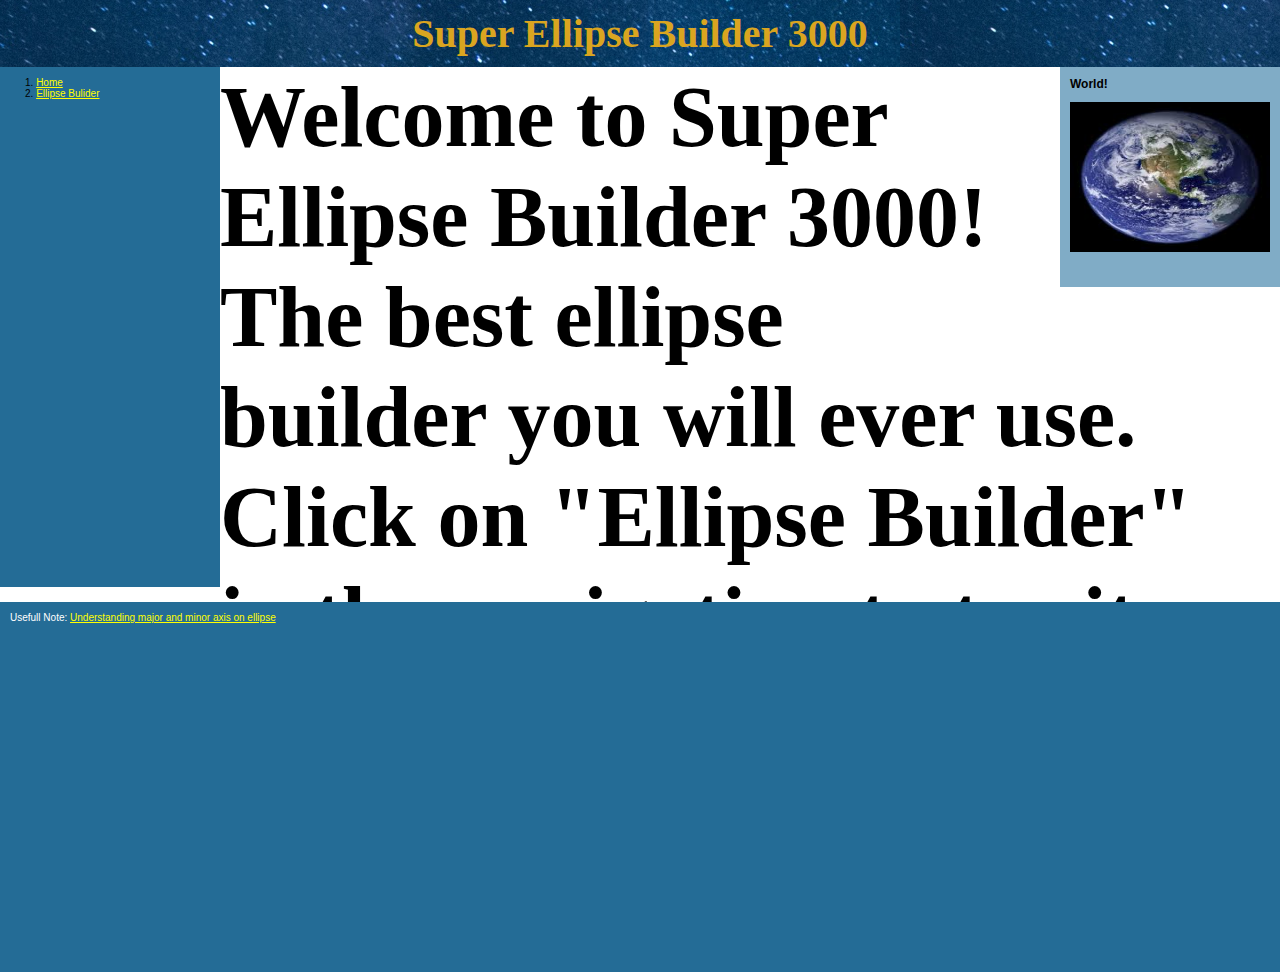
<file: TrevithickP1/TrevithickP1/wwwroot/index.html>
﻿<!DOCTYPE html>

<html xmlns="http://www.w3.org/1999/xhtml">
<head>
    <title>Super Ellipse Builder 3000</title>
    <link rel="stylesheet" type="text/css" href="StyleSheet.css" />
</head>
<body>
    
        <header>
            <h1>Super Ellipse Builder 3000</h1>
            <style type="text/css">
                section {
                    font-family: 'Bodoni MT';
                    border-bottom: 5px;
                    border-bottom-style: solid;
                    border-bottom-color: darkblue;
                }

                ol {
                    text-indent: 15px;
                    list-style-position: inside;
                }

                a {
                    color: yellow;
                }
            </style>
        </header>
        <nav>
            <ol>
                <li><a href="index.html">Home</a></li>
                <li><a href="GetForm.html">Ellipse Bulider</a></li>
            </ol>
        </nav>
        <div id="mainContent">
            <aside>
                <h2 style="font-size: 12px">World!</h2>
                <br />
                <img src="images/World.jpg" height="150" width="200" />

            </aside>
            <section>
                <p>
                    <h2 style="font-size: 86px">
                        Welcome to Super Ellipse
                        Builder 3000!
                        The best ellipse builder you will ever use.
                        Click on "Ellipse Builder"
                        in the navigation to try it out.
                    </h2> 
                </p>
            </section>
        </div>
        
        <footer>
            Usefull Note: <a href="https://www.mathopenref.com/ellipseaxes.html">Understanding major and minor axis on ellipse</a>
        </footer>
</body>

</html>
</file>
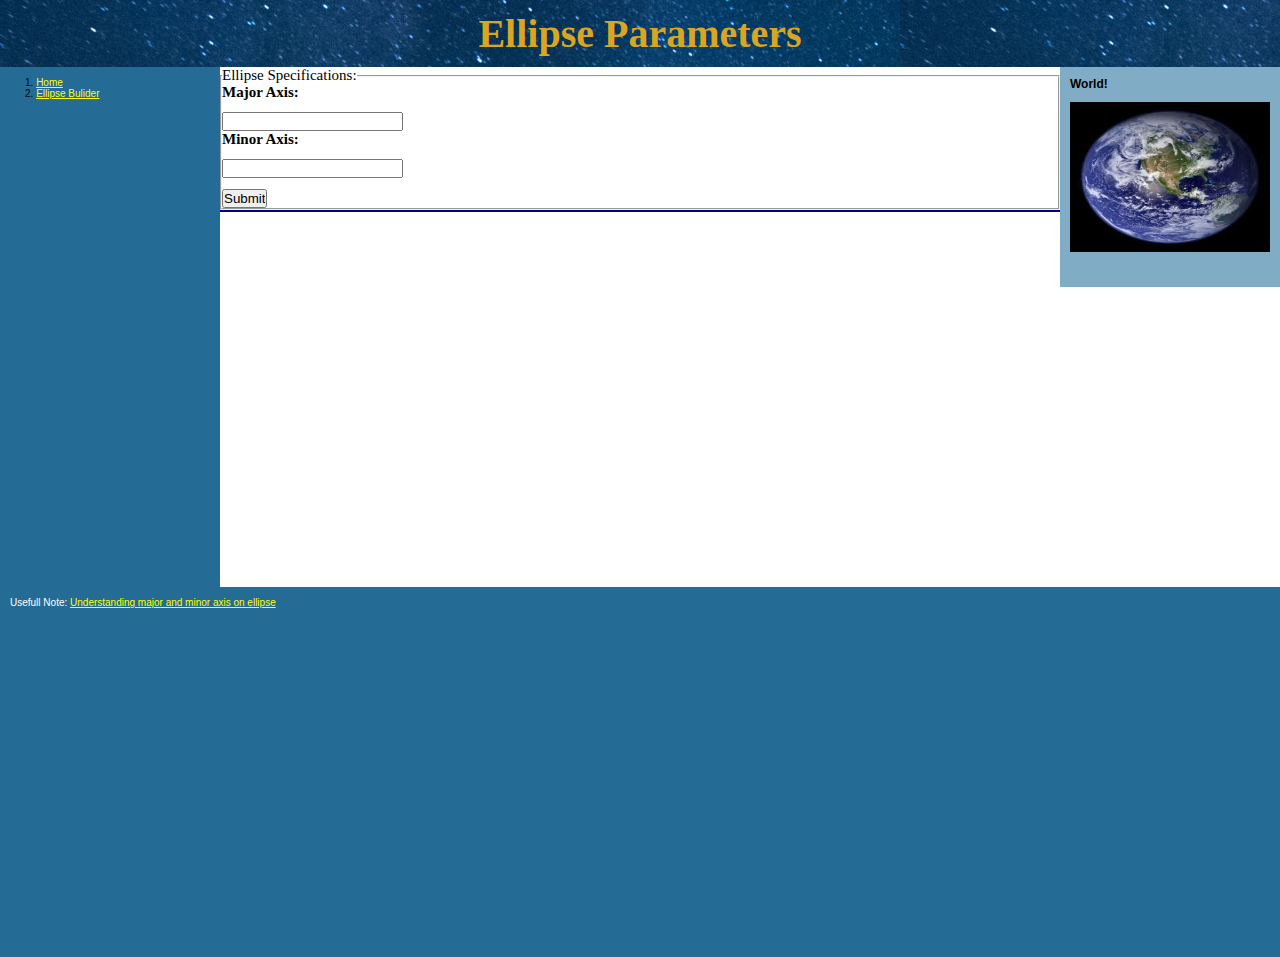
<file: TrevithickP1/TrevithickP1/wwwroot/GetForm.html>
﻿<!DOCTYPE html>
<html xmlns="http://www.w3.org/1999/xhtml">
<head>
    <title>Ellipse Parameters</title>
    <link rel="stylesheet" type="text/css" href="StyleSheet.css" />
</head>
<body>
    <form action="Response.html" method="get">
        <header>
            <h1>Ellipse Parameters</h1>
            <style type="text/css">
                section {
                    font-family: 'Bodoni MT';
                    border-bottom: 2px;
                    border-bottom-style: solid;
                    border-bottom-color: darkblue;
                }

                ol {
                    text-indent: 15px;
                    list-style-position: inside;
                }

                a {
                    color: yellow;
                }
            </style>
        </header>
        <nav>
            <ol>
                <li><a href="index.html">Home</a></li>
                <li><a href="GetForm.html">Ellipse Bulider</a></li>
            </ol>
        </nav>
        <div id="mainContent">
            <aside>
                <h2 style="font-size: 12px">World!</h2>
                <br />
                <img src="images/World.jpg" height="150" width="200" />

            </aside>
            <section>
                <p>
                    <fieldset>
                        <legend><h style="font-size: 15px">Ellipse Specifications:</h></legend>
                        <h2 style="font-size: 15px">Major Axis:</h2><br>
                        <input type="text" name="majoraxis" value=" "><br>
                        <h2 style="font-size:15px">Minor Axis:</h2><br>
                        <input type="text" name="minoraxis" value=" "><br><br>
                        <input type="submit" name="submit" value="Submit">
                     
                    </fieldset>
                </p>
            </section>
        </div>
    </form>
    <footer>
        Usefull Note: <a href="https://www.mathopenref.com/ellipseaxes.html">Understanding major and minor axis on ellipse</a>
    </footer>
</body>

</html>
</file>
<file: TrevithickP1/TrevithickP1/wwwroot/StyleSheet.css>
﻿* {
    margin:0;
    padding:0;
}
body {
    font-family: Arial;
    font-size: 10px;
    min-height:100%;
}

header {
    font-family: 'Agency FB';
    color: goldenrod;
    font-size: 20px;
    text-align: center;
    background-image: url('images/stars.jpg');
}

#maincontent {
    height: 500px;
    background-color: lightgrey;  
}

nav {
    float: left;
    height: 500px;
    width: 200px;
    /*padding: 5px;*/
    vertical-align: top;
    background-color: #246c96
}

aside {
    float: right;
    height: 200px;
    width: 200px;
    background-color: #80acc6;
}

footer {
    color: white;
    background-color: #246c96;
    clear: both;
    position: relative;
    z-index: 10;
    height: 35em;
    margin-top: -17em;
}

header, #maincontent, nav, aside, footer {
    padding: 10px;
}
a {
    color: yellow;
}
</file>
